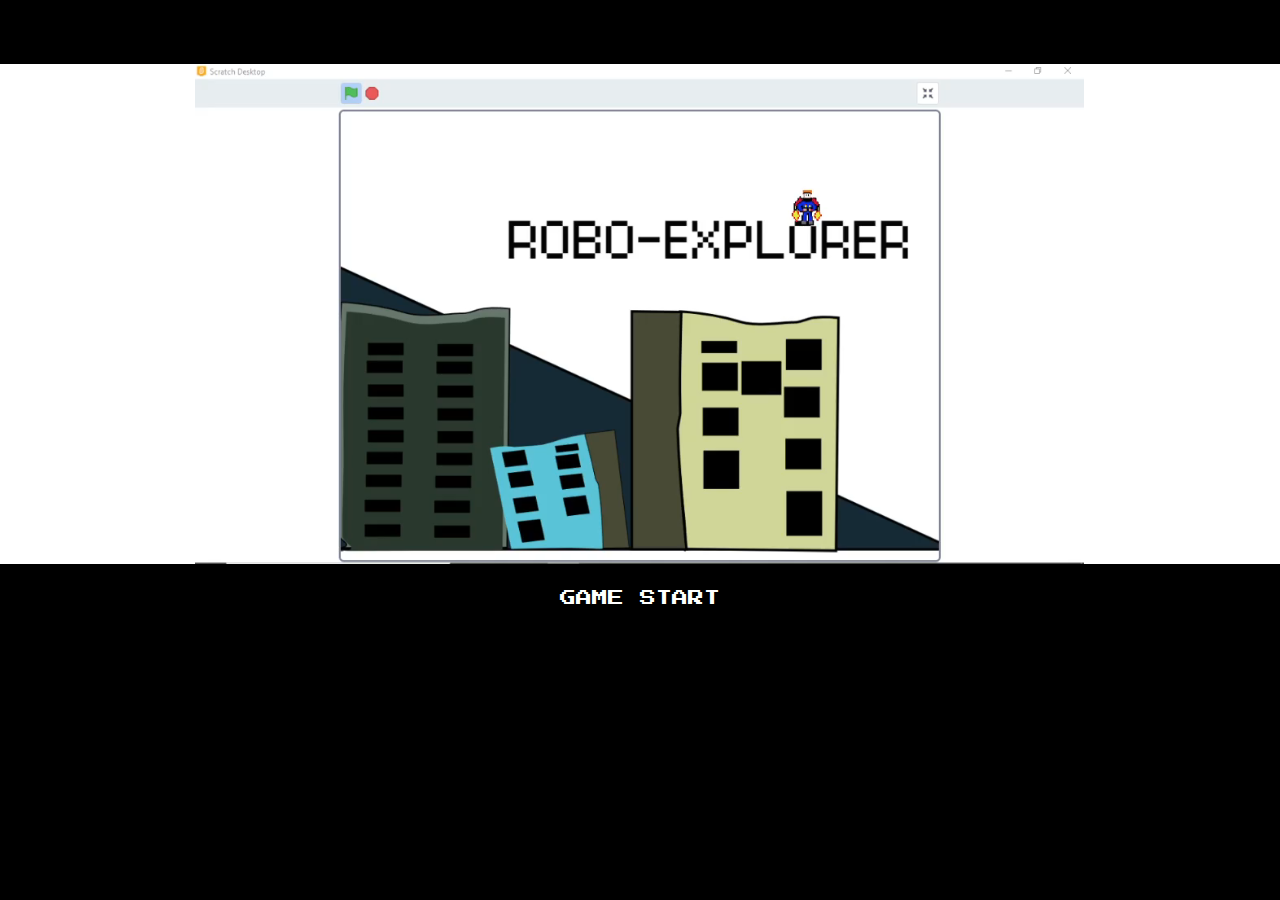
<file: story1.html>
<!DOCTYPE html>
<html lang="en">
  <head>
    <meta charset="UTF-8" />
    <meta http-equiv="X-UA-Compatible" content="IE=edge" />
    <meta name="viewport" content="width=device-width, initial-scale=1.0" />
    <title>ROBO-EXPLORER INTRO</title>
    <link rel="preconnect" href="https://fonts.gstatic.com">
    <link href="https://fonts.googleapis.com/css2?family=Press+Start+2P&display=swap" rel="stylesheet">
    <style>
      * {
        margin: 0;
        padding: 0;
        box-sizing: border-box;
      }

      body {
        background-color: black;
        color: white;
        font-family: 'Press Start 2P', cursive;
            margin: 0;
      }

      .header{
          margin-top: 4rem;
          width: 100%;
          height: 500px;
          background-color: white;
          
      }
      #video-intro{
          width:100vw;
          height:500px;
      }
     
/**************************GAME START CSS****************************************/      
      .gameStart{
        margin: 0 auto;
        text-align:center;
        margin-top: 2%;
      }
      a{
        text-align: center;
        text-decoration: none;
        color: #fff;

      }
      a:hover{
        color: red;
      }
    </style>
  </head>
  <body>
    <header>
      <div class="header">
          <video autoplay  loop id="video-intro">
              <source src="videoSample2.mp4" type="video/mp4">
          </video>


      </div>
    </header>
    <div class="gameStart">
      <a href="index.html">GAME START</a>
    </div>
    
  </body>
</html>
</file>
